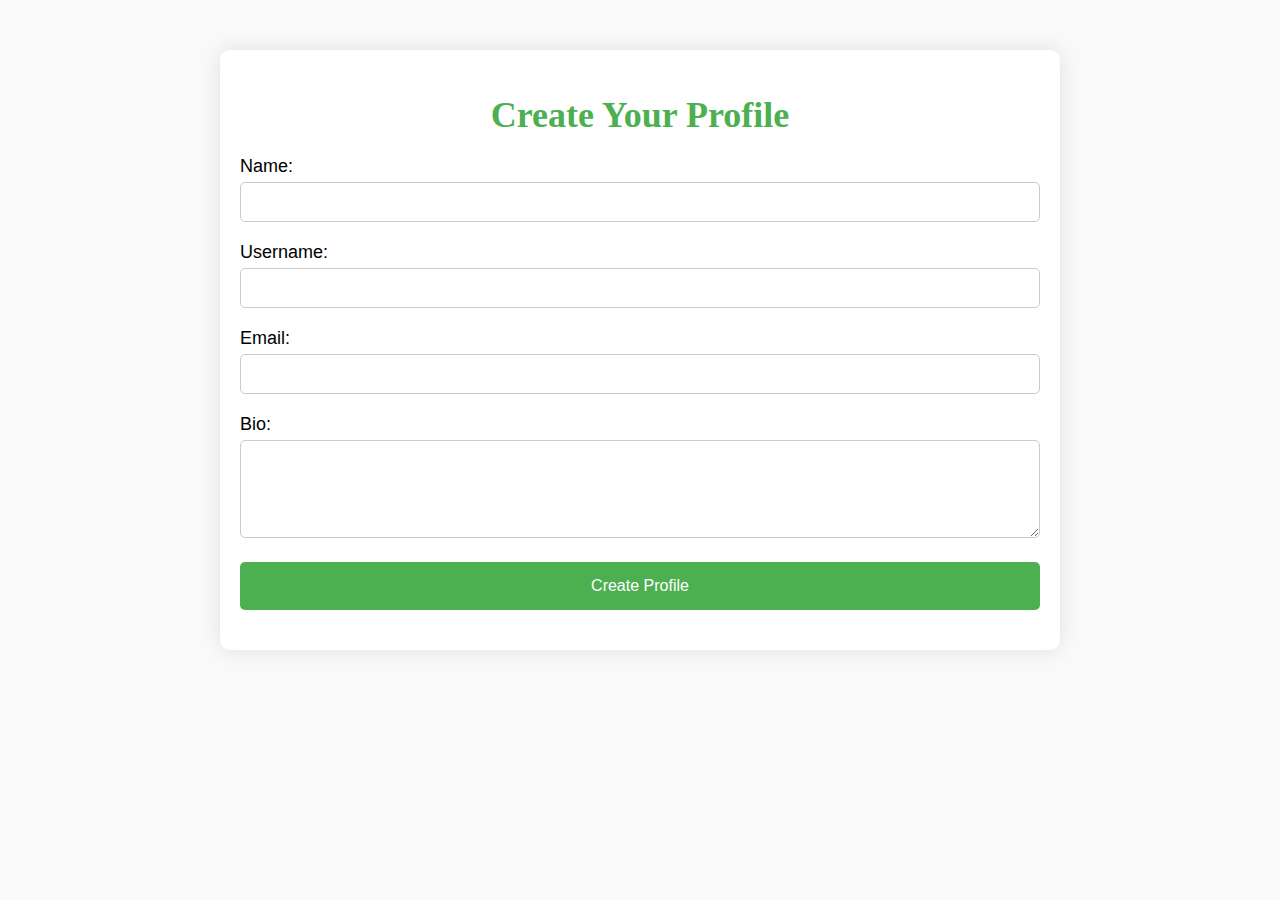
<file: index.html>
<!DOCTYPE html>
<html lang="en">
<head>
    <meta charset="UTF-8">
    <meta name="viewport" content="width=device-width, initial-scale=1.0">
    <title>Create Profile</title>
    <link rel="stylesheet" href="styles.css">
</head>
<body>
    <div class="container">
        <h1>Create Your Profile</h1>
        <form id="profileForm">
            <label for="name">Name:</label>
            <input type="text" id="name" name="name" required><br>
            <label for="username">Username:</label>
            <input type="text" id="username" name="username" required><br>
            <label for="email">Email:</label>
            <input type="email" id="email" name="email" required><br>
            <label for="bio">Bio:</label>
            <textarea id="bio" name="bio" rows="4" required></textarea><br>
            <button type="submit">Create Profile</button>
        </form>
    </div>
    <script src="scripts.js"></script>
</body>
</html>
</file>
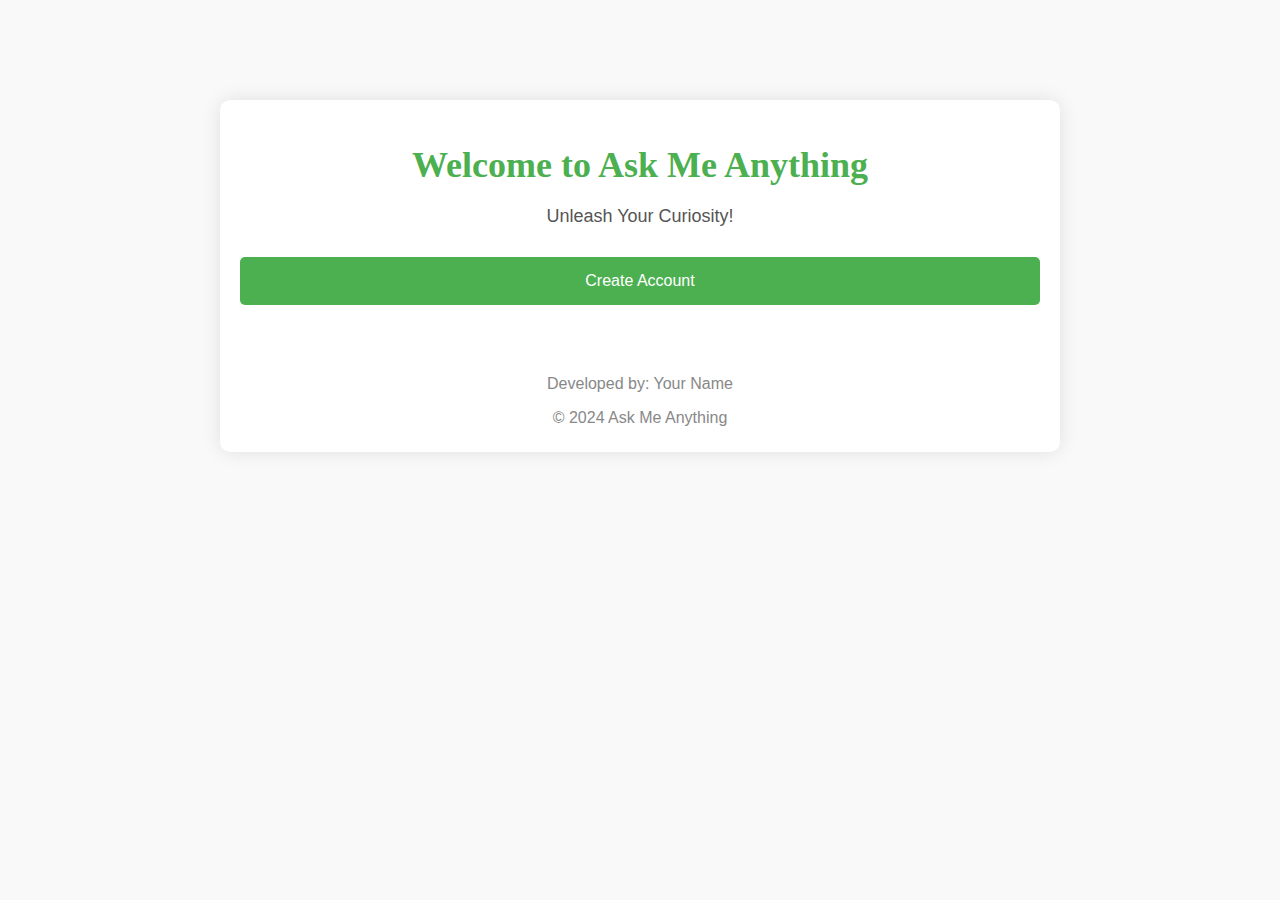
<file: landing.html>
<!DOCTYPE html>
<html lang="en">
<head>
    <meta charset="UTF-8">
    <meta name="viewport" content="width=device-width, initial-scale=1.0">
    <title>Welcome to Ask Me Anything</title>
    <link rel="stylesheet" href="styles.css">
</head>
<body>
    <div class="landing-container">
        <h1>Welcome to Ask Me Anything</h1>
        <p class="tagline">Unleash Your Curiosity!</p>
        <button onclick="location.href='signup.html';">Create Account</button>
        <footer>
            <p>Developed by: Your Name</p>
            <p>&copy; 2024 Ask Me Anything</p>
        </footer>
    </div>
</body>
</html>
</file>
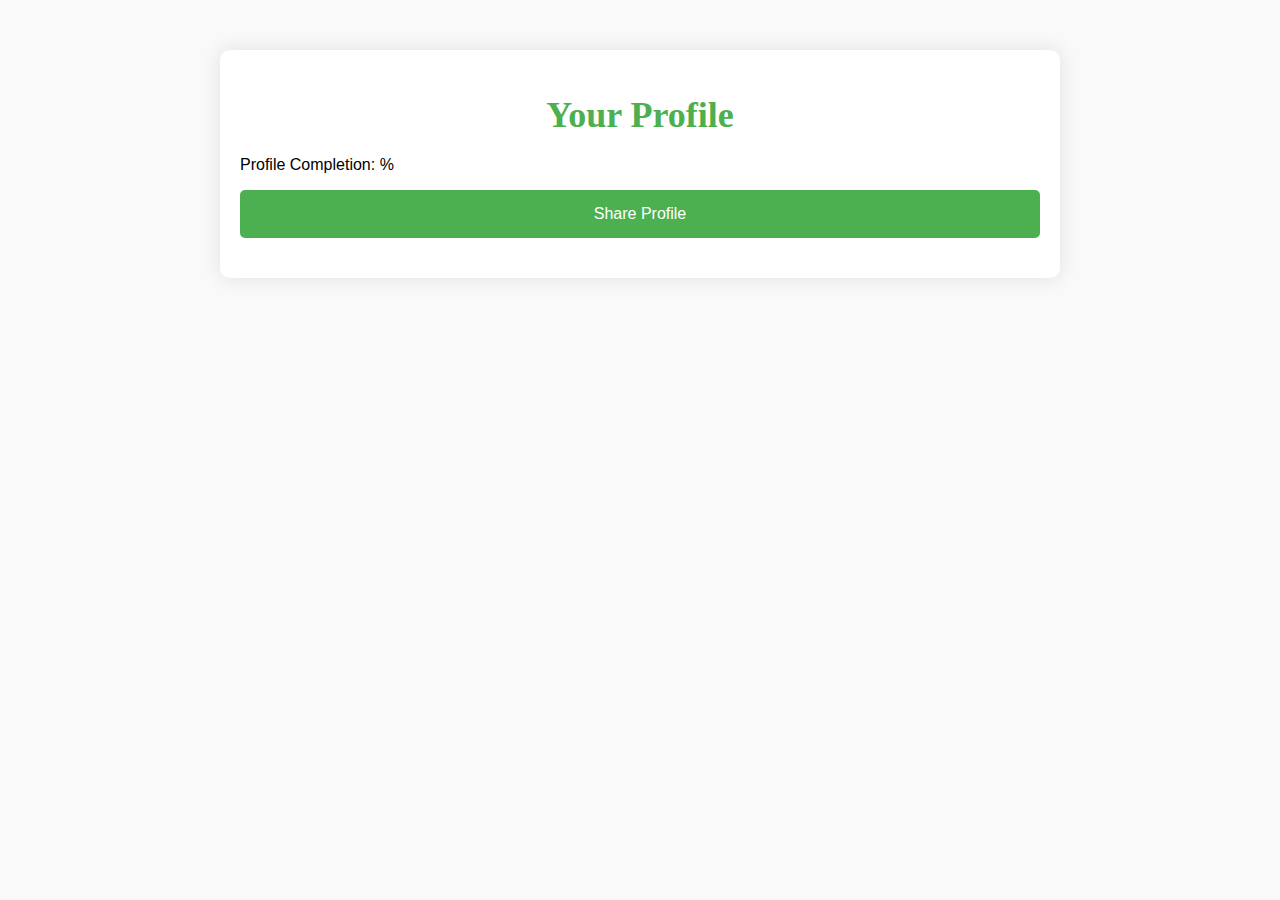
<file: profile.html>
<!DOCTYPE html>
<html lang="en">
<head>
    <meta charset="UTF-8">
    <meta name="viewport" content="width=device-width, initial-scale=1.0">
    <title>Profile</title>
    <link rel="stylesheet" href="styles.css">
</head>
<body>
    <div class="container">
        <h1>Your Profile</h1>
        <div id="profileDetails">
            <!-- Profile details will be populated here -->
        </div>
        <div id="completion">
            <p>Profile Completion: <span id="completionPercentage"></span>%</p>
            <div id="verified" style="display: none;">✔ Verified</div>
        </div>
        <button id="shareProfile">Share Profile</button>
    </div>
    <script src="scripts.js"></script>
</body>
</html>
</file>
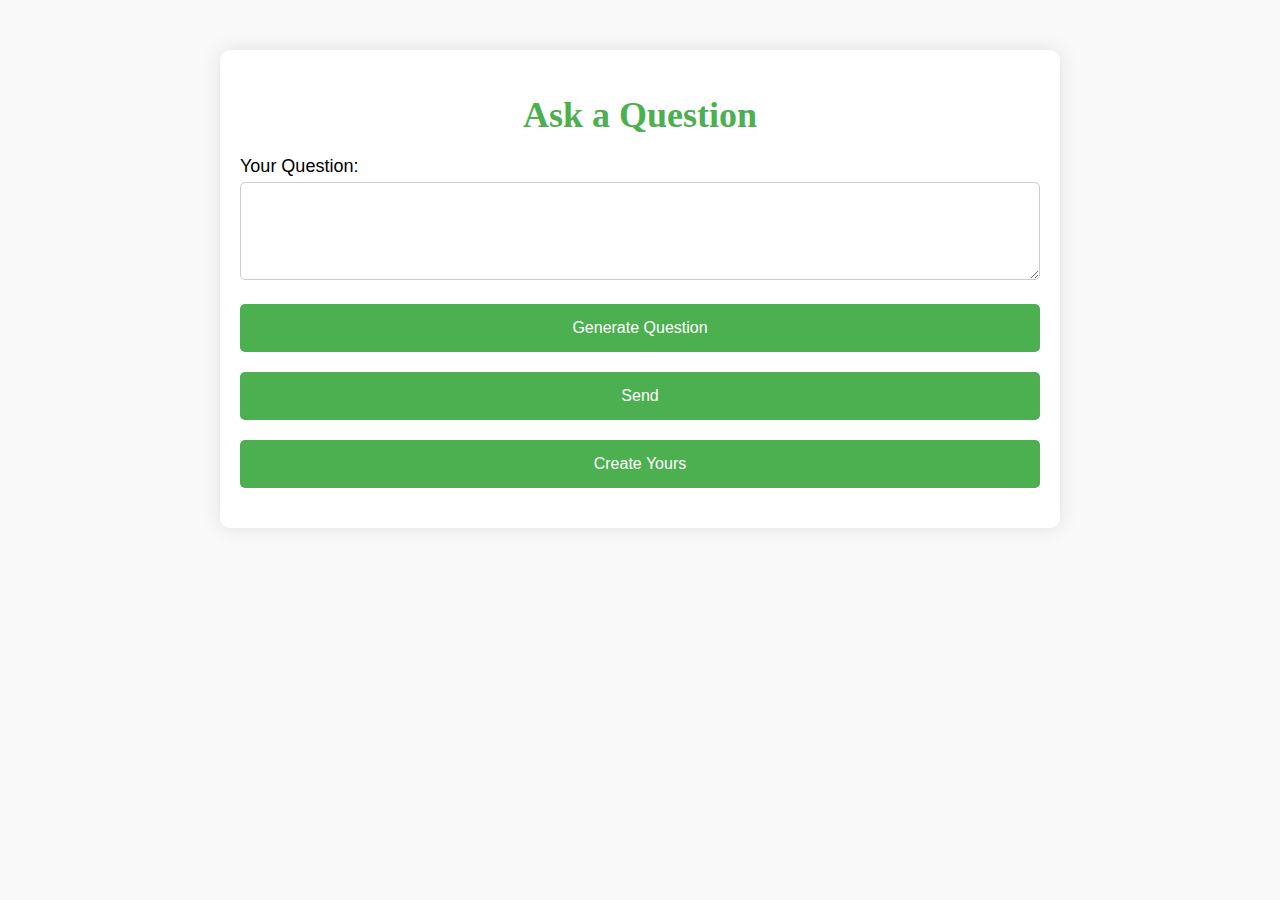
<file: question.html>
<!DOCTYPE html>
<html lang="en">
<head>
    <meta charset="UTF-8">
    <meta name="viewport" content="width=device-width, initial-scale=1.0">
    <title>Ask a Question</title>
    <link rel="stylesheet" href="styles.css">
</head>
<body>
    <div class="container">
        <h1>Ask a Question</h1>
        <form id="questionForm">
            <label for="question">Your Question:</label>
            <textarea id="question" name="question" rows="4" required></textarea><br>
            <button type="button" id="generateQuestionButton">Generate Question</button><br>
            <button type="button" id="sendButton">Send</button>
        </form>
        <div id="shareLinkContainer" style="display:none;">
            <p>Share this link with your friends:</p>
            <input type="text" id="shareLink" readonly>
        </div>
        <button id="createYoursButton">Create Yours</button>
        <div class="animation"></div> <!-- Animation div -->
    </div>
    <script src="question.js"></script>
</body>
</html>
</file>
<file: styles.css>
body {
    font-family: 'Segoe UI', Tahoma, Geneva, Verdana, sans-serif;
    background-color: #f9f9f9;
    margin: 0;
    padding: 0;
}

.container {
    max-width: 800px;
    margin: 50px auto;
    padding: 20px;
    background-color: #fff;
    border-radius: 10px;
    box-shadow: 0 0 20px rgba(0, 0, 0, 0.1);
}

h1 {
    font-family: 'Pacifico', cursive;
    color: #4CAF50;
    text-align: center;
    margin-bottom: 30px;
}

label {
    display: block;
    font-size: 18px;
    margin-bottom: 5px;
}

input[type="text"],
input[type="email"],
input[type="tel"],
textarea,
select,
button {
    width: 100%;
    padding: 10px;
    margin-bottom: 20px;
    border-radius: 5px;
    border: 1px solid #ccc;
    font-size: 16px;
    box-sizing: border-box;
}

button {
    background-color: #4CAF50;
    color: #fff;
    border: none;
    cursor: pointer;
}

button:hover {
    background-color: #45a049;
}

#shareIcons {
    text-align: center;
    margin-bottom: 20px;
}

#shareIcons a {
    display: inline-block;
    margin: 0 10px;
    font-size: 24px;
    color: #4CAF50;
}

#generateLinkButton {
    display: block;
    width: 100%;
    background-color: #ff9800;
    color: #fff;
    border: none;
    padding: 10px;
    border-radius: 5px;
    cursor: pointer;
}

#generateLinkButton:hover {
    background-color: #f57c00;
}

.profile-link {
    display: block;
    text-align: right;
    margin-bottom: 20px;
    color: #4CAF50;
    text-decoration: none;
    font-size: 16px;
}

.profile-link:hover {
    text-decoration: underline;
}

#profileCompletion {
    margin-top: 20px;
    font-size: 16px;
    text-align: center;
}

.social-icons {
    text-align: center;
    margin-top: 20px;
}

.social-icons a {
    display: inline-block;
    margin: 0 10px;
    font-size: 24px;
    color: #4CAF50;
}
body {
    font-family: 'Segoe UI', Tahoma, Geneva, Verdana, sans-serif;
    background-color: #f9f9f9;
    margin: 0;
    padding: 0;
}

.landing-container {
    text-align: center;
    max-width: 800px;
    margin: 100px auto;
    padding: 20px;
    background-color: #fff;
    border-radius: 10px;
    box-shadow: 0 0 20px rgba(0, 0, 0, 0.1);
}

h1 {
    font-size: 36px;
    color: #4CAF50;
    margin-bottom: 20px;
}

.tagline {
    font-size: 18px;
    color: #555;
    margin-bottom: 30px;
}

button {
    background-color: #4CAF50;
    color: #fff;
    border: none;
    padding: 15px 30px;
    border-radius: 5px;
    cursor: pointer;
    font-size: 16px;
}

button:hover {
    background-color: #45a049;
}

footer {
    margin-top: 50px;
    color: #888;
}

footer p {
    margin-bottom: 5px;
}
</file>
